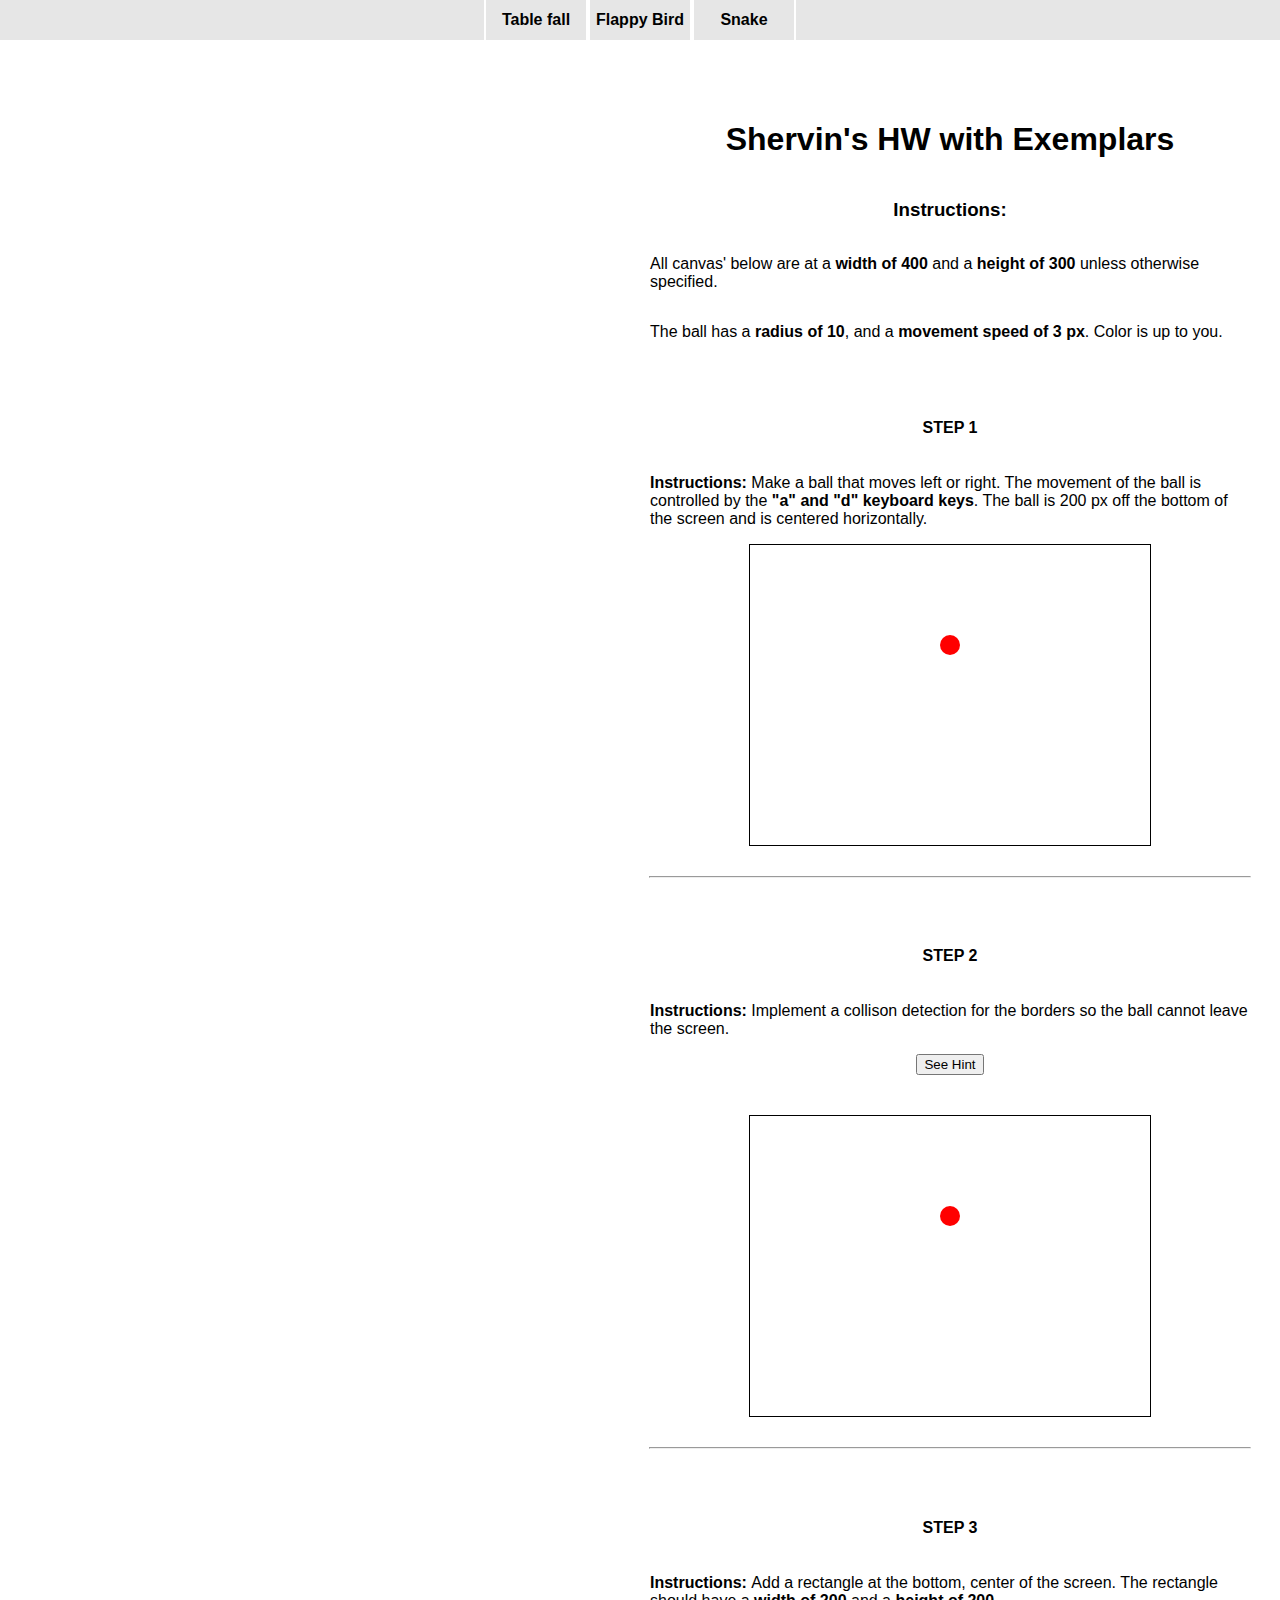
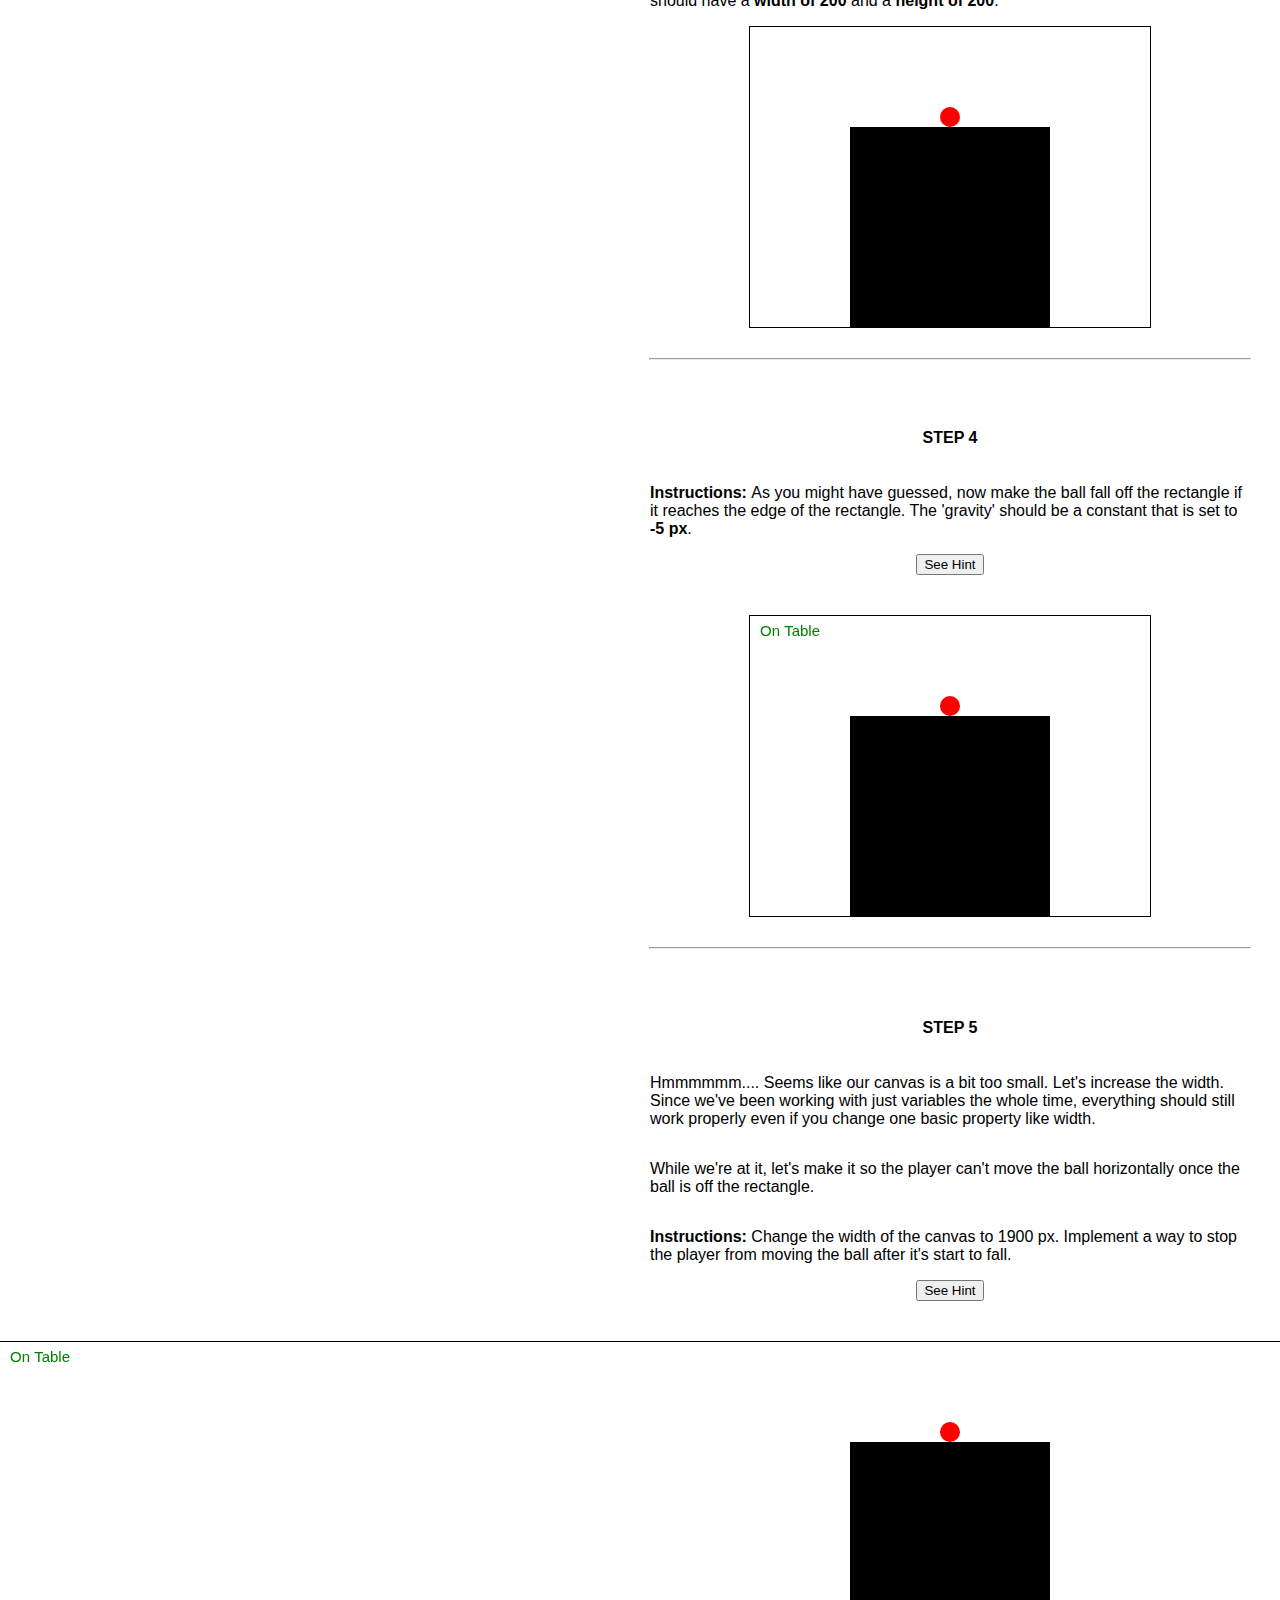
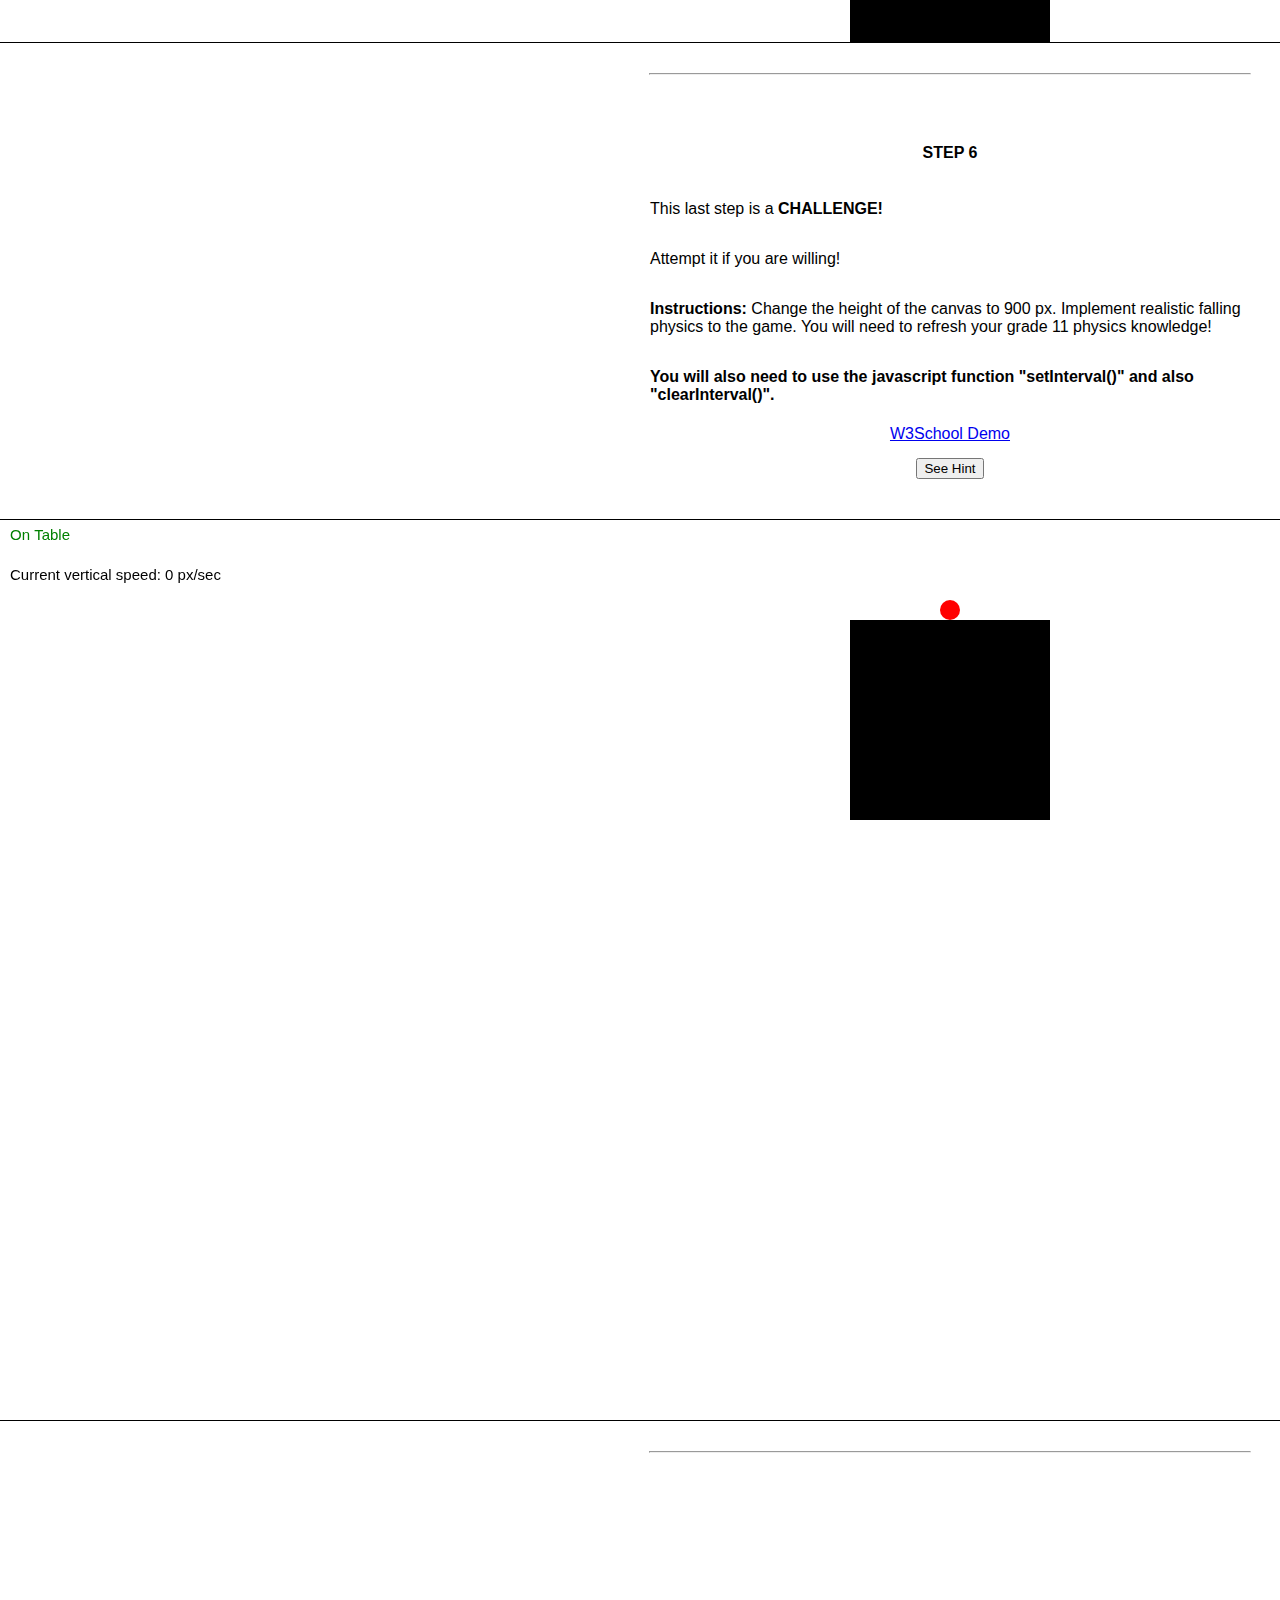
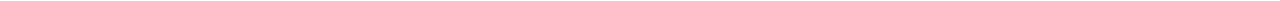
<file: index.html>
<!DOCTYPE html>
<html lang="en">
	<head>
		<meta charset="UTF-8" />
		<meta name="viewport" content="width=device-width, initial-scale=1.0" />
		<meta http-equiv="X-UA-Compatible" content="ie=edge" />
		<title>Shervin's HW</title>
		<style>
			html {
				margin: 0 auto;
				width: 100%;
				min-width: 1900px;
				height: auto;
			}
			body {
				margin: 0 auto;
				font-family: Arial, Helvetica, sans-serif;
				display: flex;
				flex-direction: column;
				justify-content: center;
				align-items: center;
				padding-bottom: 100px;
			}

			canvas {
				border: 1px solid black;
			}
			div {
				margin-bottom: 40px;
				display: flex;
				flex-direction: column;
				justify-content: center;
				align-items: center;
			}

			p {
				width: 600px;
				max-width: 600px;
				text-align: left;
			}

			.hidden {
				display: none;
			}

			hr {
				margin-top: 30px;
				width: 600px;
			}
			.link {
				margin-top: 5px;
				margin-bottom: 15px;
			}
		</style>
		<link rel="stylesheet" type="text/css" href="./navbar.css" />
	</head>
	<body>
		<header>
			<div class="navbar">
				<a class="navbar-link" href="/index.html">Table fall</a>
				<a class="navbar-link" href="/flappy-bird/index.html">Flappy Bird</a>
				<a class="navbar-link" href="/snake/index.html">Snake</a>
			</div>
		</header>
		<div class="margin"></div>
		<h1>Shervin's HW with Exemplars</h1>
		<div>
			<h3>Instructions:</h3>
			<p>
				All canvas' below are at a <strong>width of 400</strong> and a
				<strong>height of 300</strong> unless otherwise specified.
			</p>
			<p>
				The ball has a <strong>radius of 10</strong>, and a
				<strong>movement speed of 3 px</strong>. Color is up to you.
			</p>
		</div>

		<div>
			<h4>STEP 1</h4>
			<p>
				<strong>Instructions: </strong> Make a ball that moves left or right.
				The movement of the ball is controlled by the
				<strong>"a" and "d" keyboard keys</strong>. The ball is 200 px off the
				bottom of the screen and is centered horizontally.
			</p>
			<canvas id="step1" width="400" height="300"></canvas>
			<hr />
		</div>

		<div>
			<h4>STEP 2</h4>
			<p>
				<strong>Instructions: </strong> Implement a collison detection for the
				borders so the ball cannot leave the screen.
			</p>
			<div>
				<button id="2" onclick="handleHintButton(event.target.id)">
					See Hint
				</button>
			</div>

			<div class="hint hidden" id="hint2">
				<p>
					<strong>Hint: </strong>Make sure you think about the default (x, y)
					when drawing a circle
				</p>
			</div>
			<canvas id="step2" width="400" height="300"></canvas>
			<hr />
		</div>

		<div>
			<h4>STEP 3</h4>
			<p>
				<strong>Instructions: </strong> Add a rectangle at the bottom, center of
				the screen. The rectangle should have a
				<strong>width of 200</strong> and a <strong>height of 200</strong>.
			</p>
			<canvas id="step3" width="400" height="300"></canvas>
			<hr />
		</div>

		<div>
			<h4>STEP 4</h4>
			<p>
				<strong>Instructions: </strong>As you might have guessed, now make the
				ball fall off the rectangle if it reaches the edge of the rectangle. The
				'gravity' should be a constant that is set to <strong> -5 px</strong>.
			</p>
			<div>
				<button id="4" onclick="handleHintButton(event.target.id)">
					See Hint
				</button>
			</div>
			<div class="hint hidden" id="hint4">
				<p>
					<strong>Hint: </strong>Make sure you fully utilize the
					<strong>x-coordinates</strong> and the
					<strong>width of the rectangle</strong> in your 'game logic'. Those
					numbers should definitely be variables (const).
				</p>
				<p>
					It would also help if you had a variable that checks whether or not
					the ball is currently on the rectangle.
				</p>
			</div>
			<canvas id="step4" width="400" height="300"></canvas>
			<hr />
		</div>

		<div>
			<h4>STEP 5</h4>
			<p>
				Hmmmmmm.... Seems like our canvas is a bit too small. Let's increase the
				width. Since we've been working with just variables the whole time,
				everything should still work properly even if you change one basic
				property like width.
			</p>
			<p>
				While we're at it, let's make it so the player can't move the ball
				horizontally once the ball is off the rectangle.
			</p>
			<p>
				<strong>Instructions: </strong> Change the width of the canvas to 1900
				px. Implement a way to stop the player from moving the ball after it's
				start to fall.
			</p>
			<div>
				<button id="5" onclick="handleHintButton(event.target.id)">
					See Hint
				</button>
			</div>
			<div class="hint hidden" id="hint5">
				<p>
					<strong>Hint: </strong>Maybe only run the calculate ball x function
					when the ball is <strong>actually ON THE TABLE</strong>! This way the
					computer won't calculate keypress events once the ball is off the
					rectangle.
				</p>
				<p>
					You then might need a function that checks which direction the ball is
					falling towards.
				</p>
			</div>
			<canvas id="step5" width="1900" height="300"></canvas>
			<hr />
		</div>

		<div>
			<h4>STEP 6</h4>
			<p>This last step is a <strong>CHALLENGE!</strong></p>
			<p>
				Attempt it if you are willing!
			</p>
			<p>
				<strong>Instructions: </strong> Change the height of the canvas to 900
				px. Implement realistic falling physics to the game. You will need to
				refresh your grade 11 physics knowledge!
			</p>
			<p>
				<strong
					>You will also need to use the javascript function "setInterval()" and
					also "clearInterval()".</strong
				>
			</p>
			<a
				class="link"
				href="https://www.w3schools.com/jsref/tryit.asp?filename=tryjsref_win_clearinterval"
				>W3School Demo</a
			>
			<div>
				<button id="6" onclick="handleHintButton(event.target.id)">
					See Hint
				</button>
			</div>
			<div class="hint hidden" id="hint6">
				<p>
					<strong>Hint: </strong>What is the math behind a falling ball? What
					type of variable will you need?
				</p>
			</div>
			<canvas id="step6" width="1900" height="900"></canvas>
			<hr />
		</div>

		<script type="text/javascript" src="./button.js"></script>
		<script type="module" src="./index.js"></script>
		<script type="module" src="./step1.js"></script>
		<script type="module" src="./step2.js"></script>
		<script type="module" src="./step3.js"></script>
		<script type="module" src="./step4.js"></script>
		<script type="module" src="./step5.js"></script>
	</body>
</html>
</file>
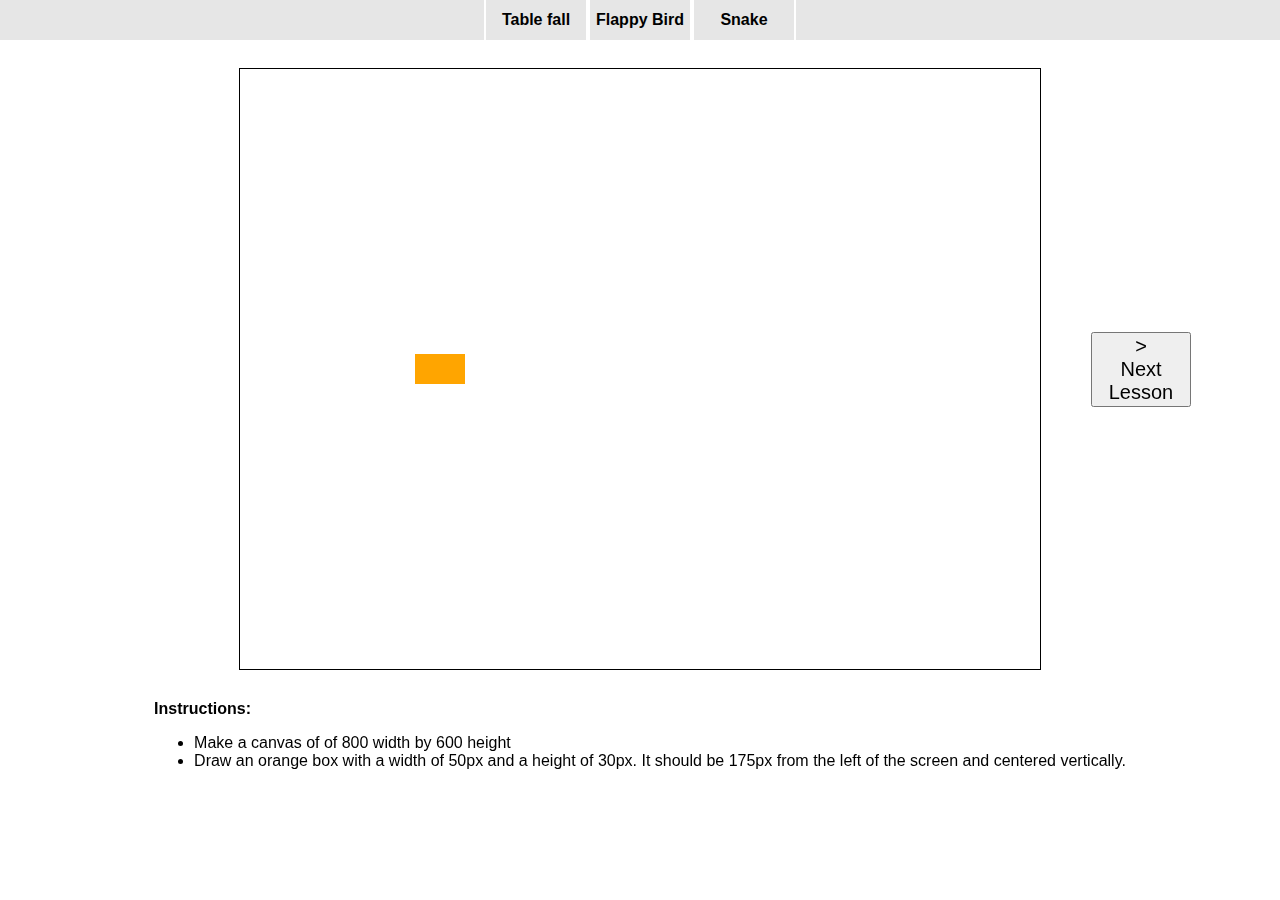
<file: flappy-bird/index.html>
<!DOCTYPE html>
<head>
	<style>
		body {
			display: flex;
			flex-direction: column;
			align-items: center;
			font-family: Arial, Helvetica, sans-serif;
		}
		.description {
			margin-top: 30px;
		}
		.main {
			display: flex;
			font-family: Arial, Helvetica, sans-serif;
			justify-content: center;
			align-items: center;
		}
		canvas {
			border: 1px solid black;
		}
		button {
			margin-left: 50px;
			margin-right: 50px;
			font-size: 20px;
			width: 100px;
		}
		#prev {
			visibility: hidden;
		}
	</style>
	<link rel="stylesheet" type="text/css" href="../navbar.css" />
</head>
<body>
	<header>
		<div class="navbar">
			<a class="navbar-link" href="/index.html">Table fall</a>
			<a class="navbar-link" href="/flappy-bird/index.html">Flappy Bird</a
			><a class="navbar-link" href="/snake/index.html">Snake</a>
		</div>
	</header>
	<div class="margin"></div>
	<div class="main">
		<button id="prev">
			<div>
				<
			</div>
			Previous Lesson
		</button>

		<canvas id="screen" width="800" height="600"></canvas>

		<a href="./page2.html">
			<button id="next">
				<div>></div>
				Next Lesson
			</button>
		</a>
	</div>
	<div class="description">
		<strong>Instructions:</strong>
		<ul>
			<li>Make a canvas of of 800 width by 600 height</li>
			<li>
				Draw an orange box with a width of 50px and a height of 30px. It should
				be 175px from the left of the screen and centered vertically.
			</li>
		</ul>
	</div>
	<script type="module" src="./scenario1/main.js"></script>
</body>
</file>
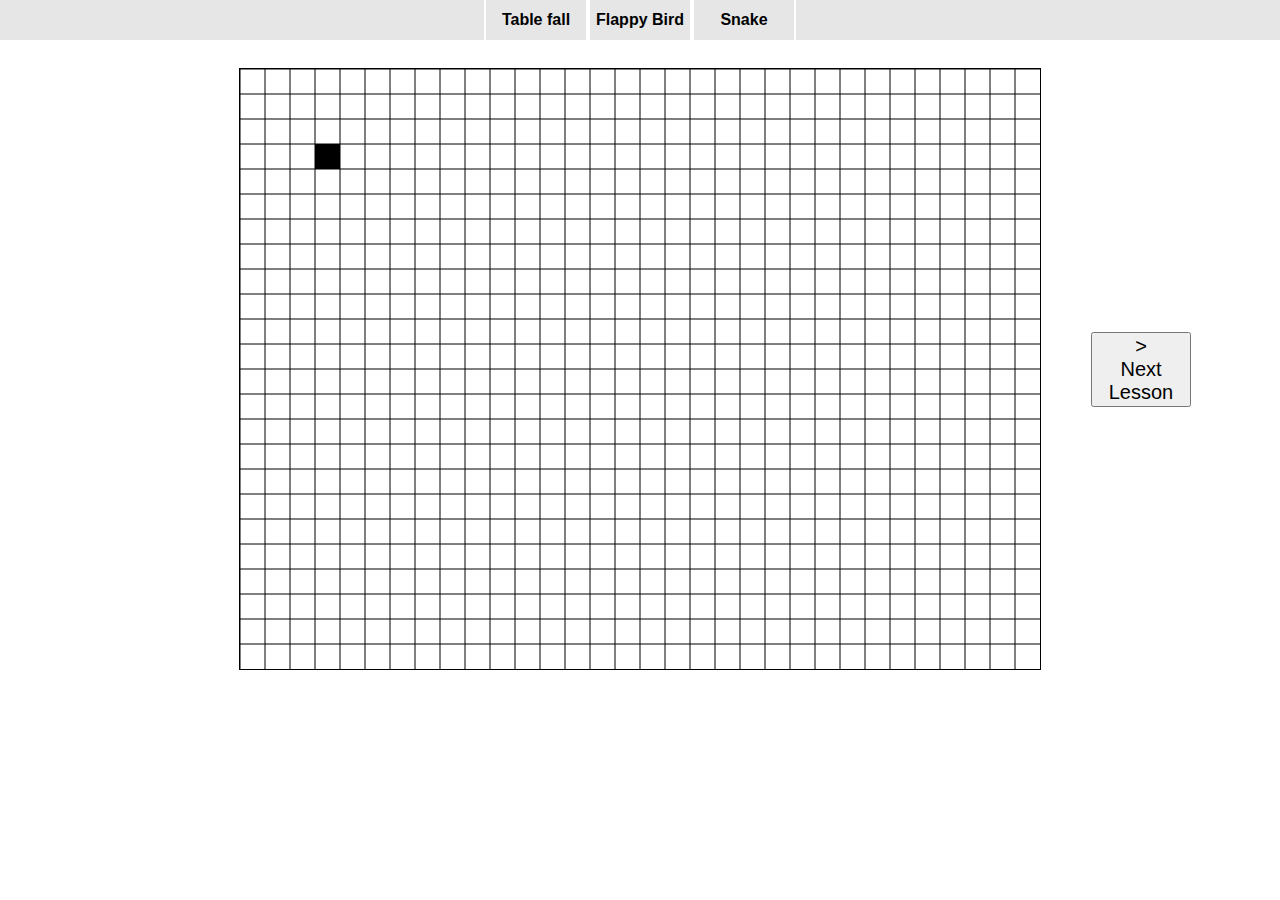
<file: snake/index.html>
<!DOCTYPE html>
<head>
	<style>
		.main {
			display: flex;
			justify-content: center;
			align-items: center;
		}
		canvas {
			border: 1px solid black;
		}
		button {
			margin-left: 50px;
			margin-right: 50px;
			font-size: 20px;
			width: 100px;
		}
		#prev {
			visibility: hidden;
			pointer-events: none;
		}
	</style>
	<link rel="stylesheet" type="text/css" href="../navbar.css" />
</head>
<body>
	<header>
		<div class="navbar">
			<a class="navbar-link" href="/index.html">Table fall</a>
			<a class="navbar-link" href="/flappy-bird/index.html">Flappy Bird</a
			><a class="navbar-link" href="/snake/index.html">Snake</a>
		</div>
	</header>
	<div class="margin"></div>
	<div class="main">
		<button id="prev">
			<div>
				<
			</div>
			Previous Lesson
		</button>

		<canvas id="screen" width="800" height="600"></canvas>

		<a href="./page2.html">
			<button id="next">
				<div>></div>
				Next Lesson
			</button>
		</a>
	</div>
	<script type="module" src="./scenario1.js"></script>
</body>
</file>
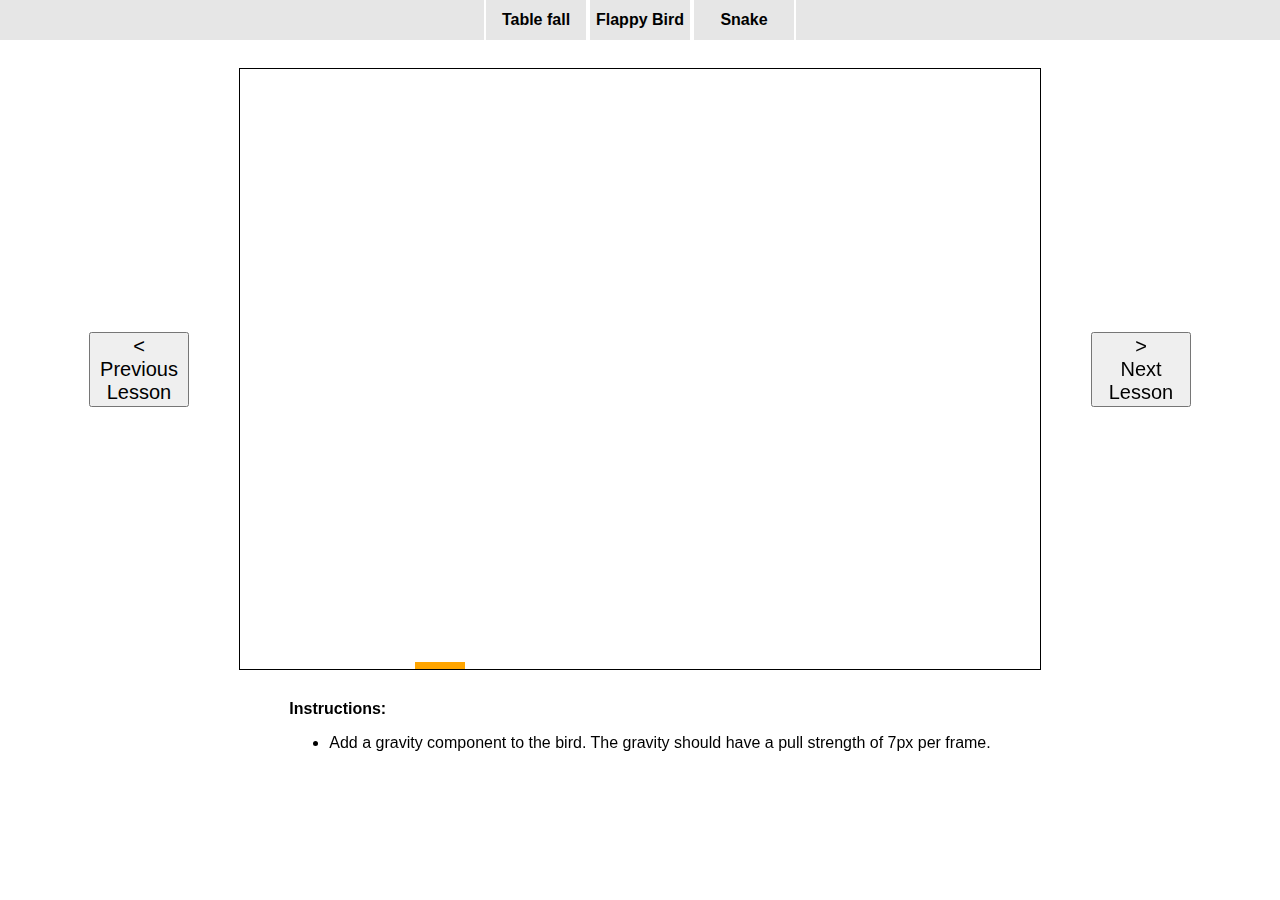
<file: flappy-bird/page2.html>
<!DOCTYPE html>
<head>
	<style>
		body {
			display: flex;
			flex-direction: column;
			align-items: center;
			font-family: Arial, Helvetica, sans-serif;
		}
		.description {
			margin-top: 30px;
		}
		.main {
			display: flex;
			font-family: Arial, Helvetica, sans-serif;
			justify-content: center;
			align-items: center;
		}
		canvas {
			border: 1px solid black;
		}
		button {
			margin-left: 50px;
			margin-right: 50px;
			font-size: 20px;
			width: 100px;
		}
	</style>
	<link rel="stylesheet" type="text/css" href="../navbar.css" />
</head>
<body>
	<header>
		<div class="navbar">
			<a class="navbar-link" href="/index.html">Table fall</a>
			<a class="navbar-link" href="/flappy-bird/index.html">Flappy Bird</a
			><a class="navbar-link" href="/snake/index.html">Snake</a>
		</div>
	</header>
	<div class="margin"></div>
	<div class="main">
		<a href="./index.html">
			<button id="prev">
				<div>
					<
				</div>
				Previous Lesson
			</button>
		</a>

		<canvas id="screen" width="800" height="600"></canvas>

		<a href="./page3.html">
			<button id="next">
				<div>></div>
				Next Lesson
			</button>
		</a>
	</div>
	<div class="description">
		<strong>Instructions:</strong>
		<ul>
			<li>
				Add a gravity component to the bird. The gravity should have a pull
				strength of 7px per frame.
			</li>
		</ul>
	</div>
	<script type="module" src="./scenario2/main.js"></script>
</body>
</file>
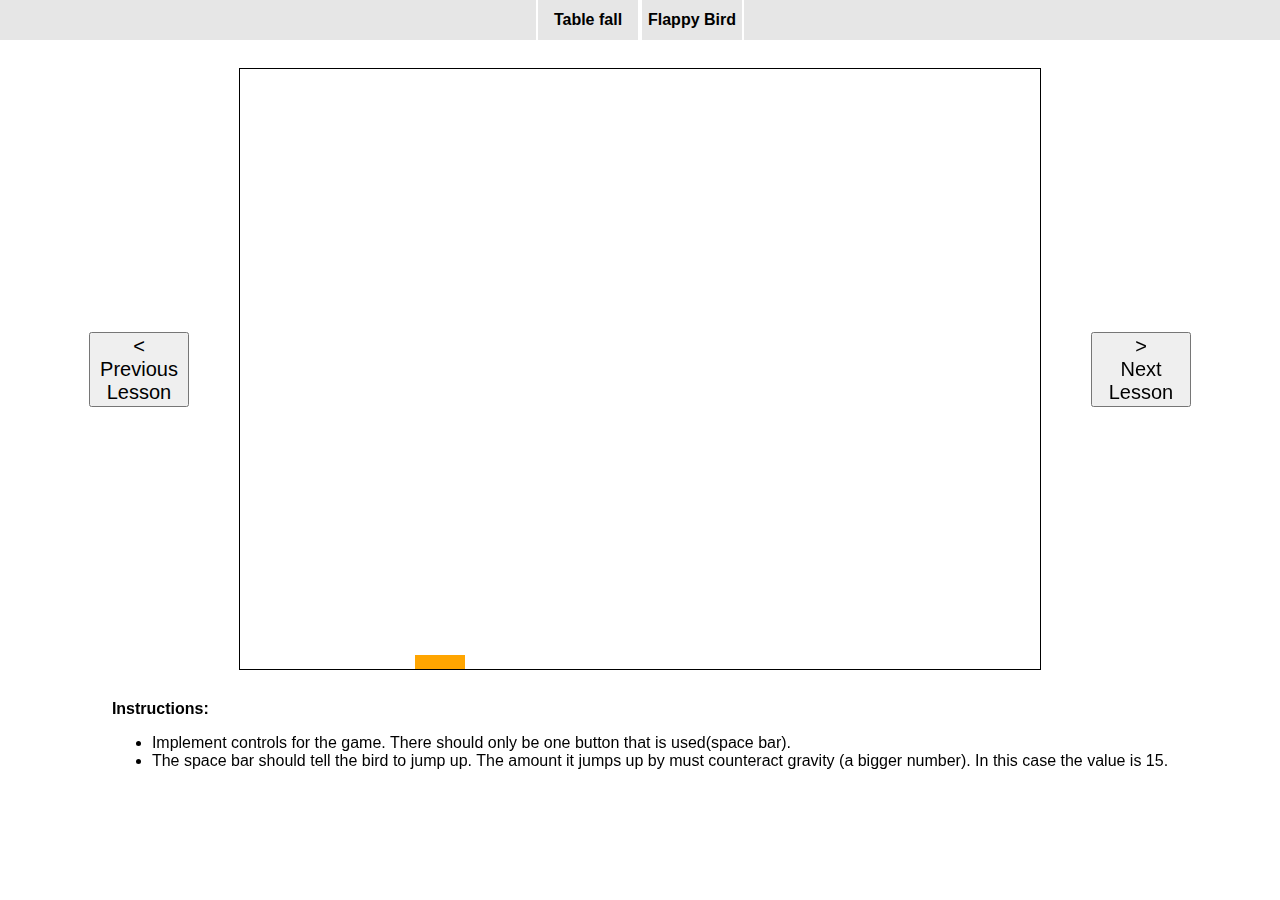
<file: flappy-bird/page3.html>
<!DOCTYPE html>
<head>
	<style>
		body {
			display: flex;
			flex-direction: column;
			align-items: center;
			font-family: Arial, Helvetica, sans-serif;
		}
		.description {
			margin-top: 30px;
		}
		.main {
			display: flex;
			font-family: Arial, Helvetica, sans-serif;
			justify-content: center;
			align-items: center;
		}
		canvas {
			border: 1px solid black;
		}
		button {
			margin-left: 50px;
			margin-right: 50px;
			font-size: 20px;
			width: 100px;
		}
	</style>
	<link rel="stylesheet" type="text/css" href="../navbar.css" />
</head>
<body>
	<header>
		<div class="navbar">
			<a class="navbar-link" href="/index.html">Table fall</a>
			<a class="navbar-link" href="/flappy-bird/index.html">Flappy Bird</a>
		</div>
	</header>
	<div class="margin"></div>
	<div class="main">
		<a href="./page2.html">
			<button id="prev">
				<div>
					<
				</div>
				Previous Lesson
			</button>
		</a>

		<canvas id="screen" width="800" height="600"></canvas>

		<a href="./page4.html">
			<button id="next">
				<div>></div>
				Next Lesson
			</button>
		</a>
	</div>
	<div class="description">
		<strong>Instructions:</strong>
		<ul>
			<li>
				Implement controls for the game. There should only be one button that is
				used(space bar).
			</li>

			<li>
				The space bar should tell the bird to jump up. The amount it jumps up by
				must counteract gravity (a bigger number). In this case the value is 15.
			</li>
		</ul>
	</div>
	<script type="module" src="./scenario3/main.js"></script>
</body>
</file>
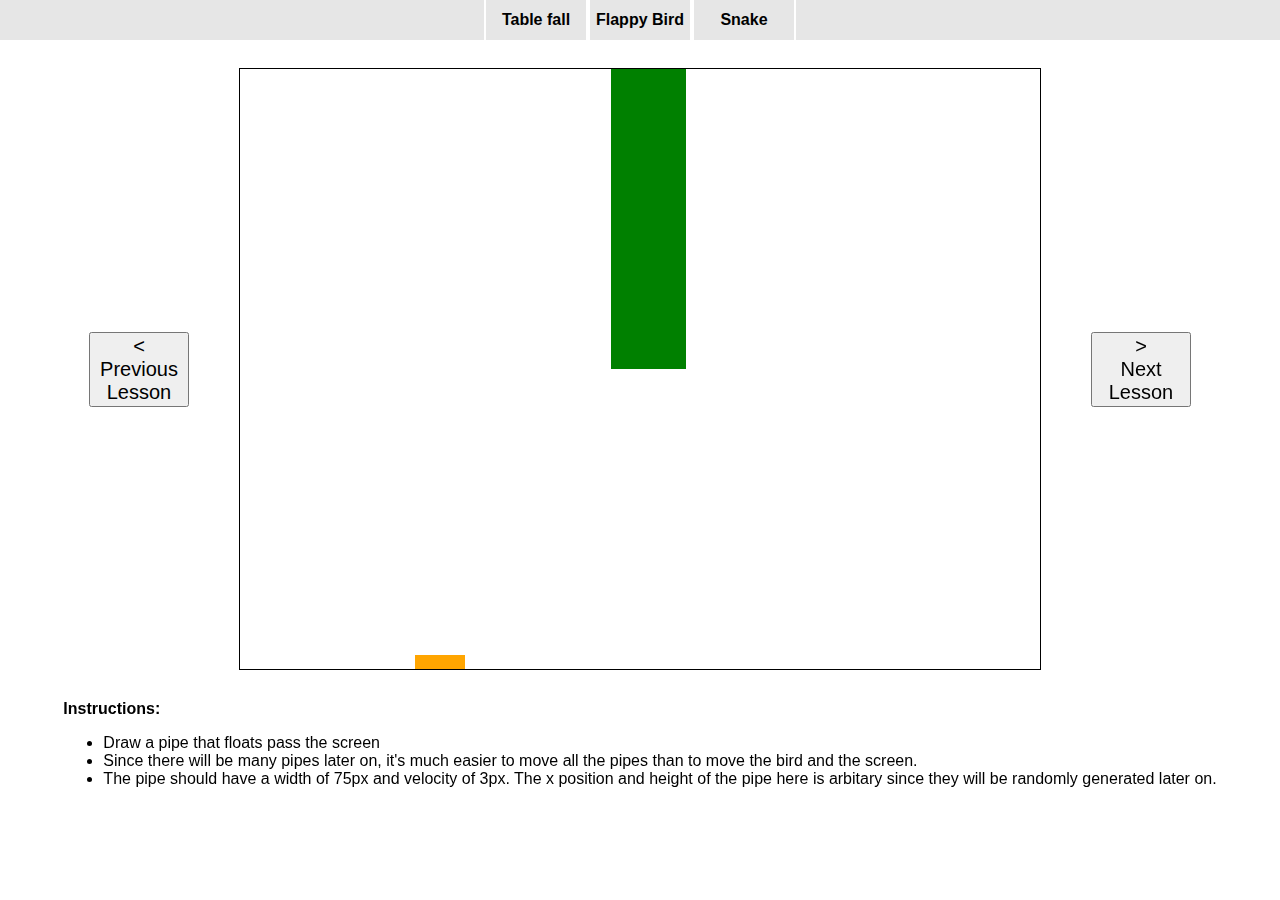
<file: flappy-bird/page4.html>
<!DOCTYPE html>
<head>
	<style>
		body {
			display: flex;
			flex-direction: column;
			align-items: center;
			font-family: Arial, Helvetica, sans-serif;
		}
		.description {
			margin-top: 30px;
		}
		.main {
			display: flex;
			font-family: Arial, Helvetica, sans-serif;
			justify-content: center;
			align-items: center;
		}
		canvas {
			border: 1px solid black;
		}
		button {
			margin-left: 50px;
			margin-right: 50px;
			font-size: 20px;
			width: 100px;
		}
	</style>
	<link rel="stylesheet" type="text/css" href="../navbar.css" />
</head>
<body>
	<header>
		<div class="navbar">
			<a class="navbar-link" href="/index.html">Table fall</a>
			<a class="navbar-link" href="/flappy-bird/index.html">Flappy Bird</a>
			<a class="navbar-link" href="/snake/index.html">Snake</a>
		</div>
	</header>
	<div class="margin"></div>
	<div class="main">
		<a href="./page3.html">
			<button id="prev">
				<div>
					<
				</div>
				Previous Lesson
			</button>
		</a>

		<canvas id="screen" width="800" height="600"></canvas>

		<a href="./page5.html">
			<button id="next">
				<div>></div>
				Next Lesson
			</button>
		</a>
	</div>
	<div class="description">
		<strong>Instructions:</strong>
		<ul>
			<li>Draw a pipe that floats pass the screen</li>
			<li>
				Since there will be many pipes later on, it's much easier to move all
				the pipes than to move the bird and the screen.
			</li>
			<li>
				The pipe should have a width of 75px and velocity of 3px. The x position
				and height of the pipe here is arbitary since they will be randomly
				generated later on.
			</li>
		</ul>
	</div>
	<script type="module" src="./scenario4/main.js"></script>
</body>
</file>
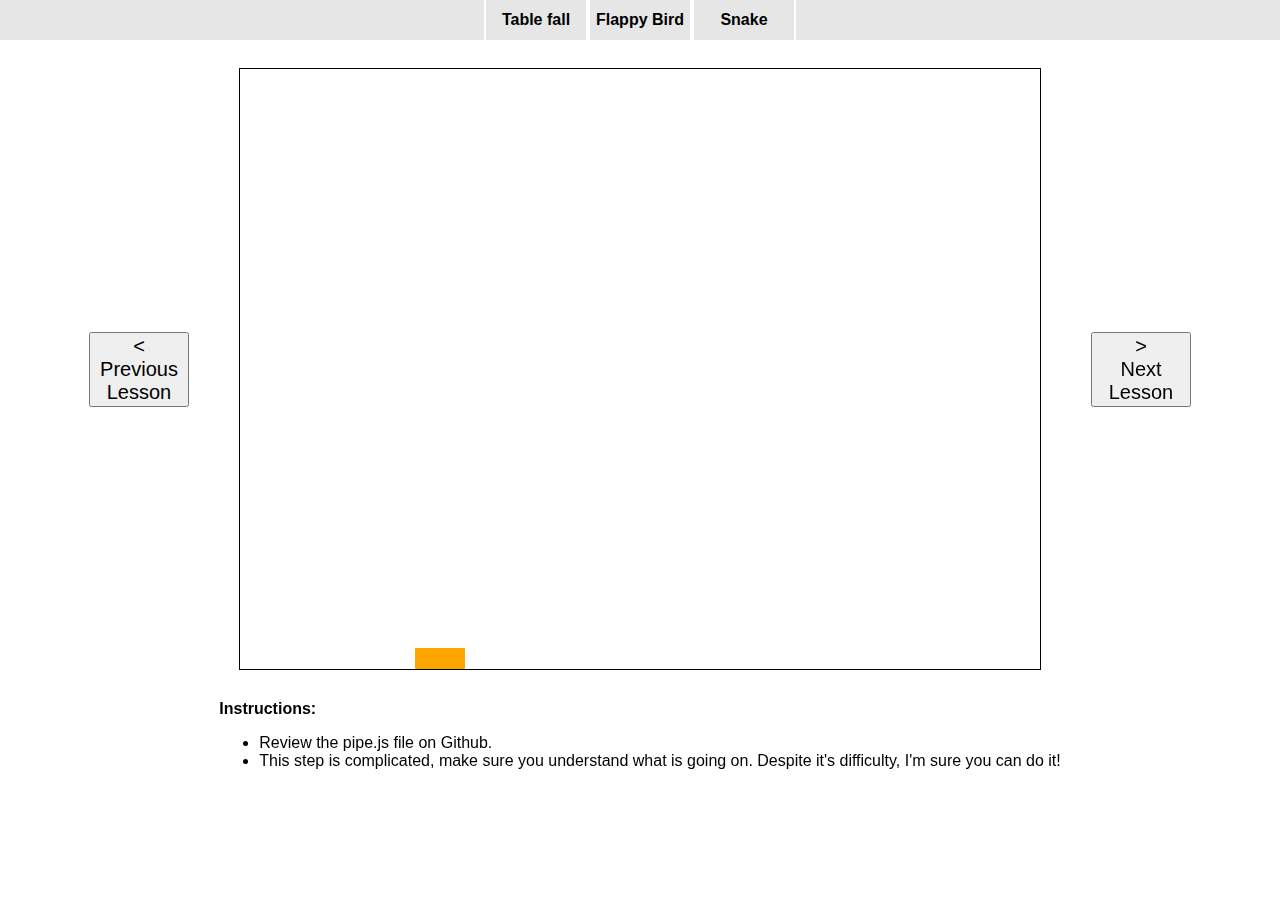
<file: flappy-bird/page5.html>
<!DOCTYPE html>
<head>
	<style>
		body {
			display: flex;
			flex-direction: column;
			align-items: center;
			font-family: Arial, Helvetica, sans-serif;
		}
		.description {
			margin-top: 30px;
		}
		.main {
			display: flex;
			font-family: Arial, Helvetica, sans-serif;
			justify-content: center;
			align-items: center;
		}
		canvas {
			border: 1px solid black;
		}
		button {
			margin-left: 50px;
			margin-right: 50px;
			font-size: 20px;
			width: 100px;
		}
	</style>
	<link rel="stylesheet" type="text/css" href="../navbar.css" />
</head>
<body>
	<header>
		<div class="navbar">
			<a class="navbar-link" href="/index.html">Table fall</a>
			<a class="navbar-link" href="/flappy-bird/index.html">Flappy Bird</a>
			<a class="navbar-link" href="/snake/index.html">Snake</a>
		</div>
	</header>
	<div class="margin"></div>
	<div class="main">
		<a href="./page4.html">
			<button id="prev">
				<div>
					<
				</div>
				Previous Lesson
			</button>
		</a>

		<canvas id="screen" width="800" height="600"></canvas>

		<a href="./page6.html">
			<button id="next">
				<div>></div>
				Next Lesson
			</button>
		</a>
	</div>
	<div class="description">
		<strong>Instructions:</strong>
		<ul>
			<li>Review the pipe.js file on Github.</li>
			<li>
				This step is complicated, make sure you understand what is going on.
				Despite it's difficulty, I'm sure you can do it!
			</li>
		</ul>
	</div>
	<script type="module" src="./scenario5/main.js"></script>
</body>
</file>
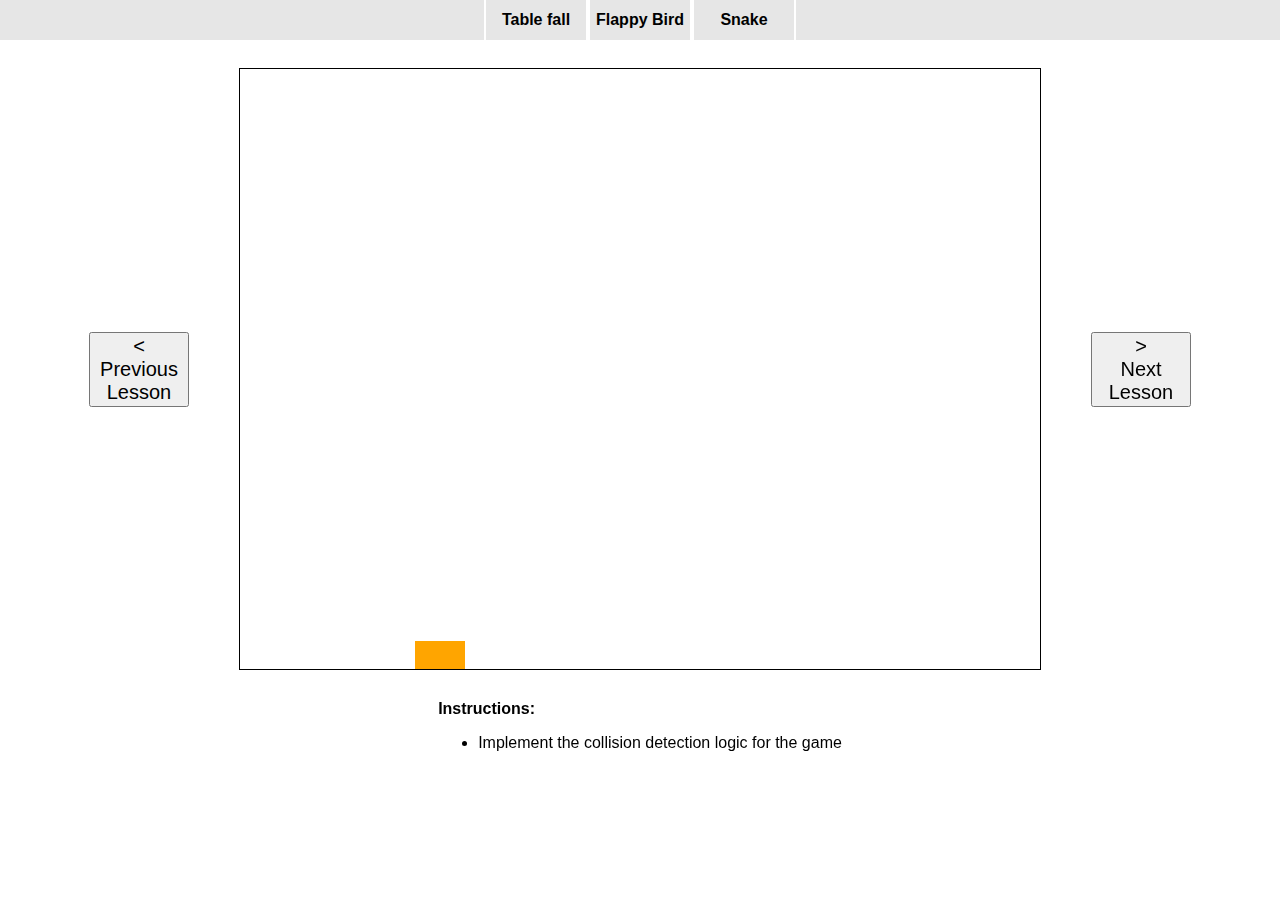
<file: flappy-bird/page6.html>
<!DOCTYPE html>
<head>
	<style>
		body {
			display: flex;
			flex-direction: column;
			align-items: center;
			font-family: Arial, Helvetica, sans-serif;
		}
		.description {
			margin-top: 30px;
		}
		.main {
			display: flex;
			font-family: Arial, Helvetica, sans-serif;
			justify-content: center;
			align-items: center;
		}
		canvas {
			border: 1px solid black;
		}
		button {
			margin-left: 50px;
			margin-right: 50px;
			font-size: 20px;
			width: 100px;
		}
	</style>
	<link rel="stylesheet" type="text/css" href="../navbar.css" />
</head>
<body>
	<header>
		<div class="navbar">
			<a class="navbar-link" href="/index.html">Table fall</a>
			<a class="navbar-link" href="/flappy-bird/index.html">Flappy Bird</a>
			<a class="navbar-link" href="/snake/index.html">Snake</a>
		</div>
	</header>
	<div class="margin"></div>
	<div class="main">
		<a href="./page5.html">
			<button id="prev">
				<div>
					<
				</div>
				Previous Lesson
			</button>
		</a>

		<canvas id="screen" width="800" height="600"></canvas>

		<a href="./page7.html">
			<button id="next">
				<div>></div>
				Next Lesson
			</button>
		</a>
	</div>
	<div class="description">
		<strong>Instructions:</strong>
		<ul>
			<li>Implement the collision detection logic for the game</li>
		</ul>
	</div>
	<script type="module" src="./scenario6/main.js"></script>
</body>
</file>
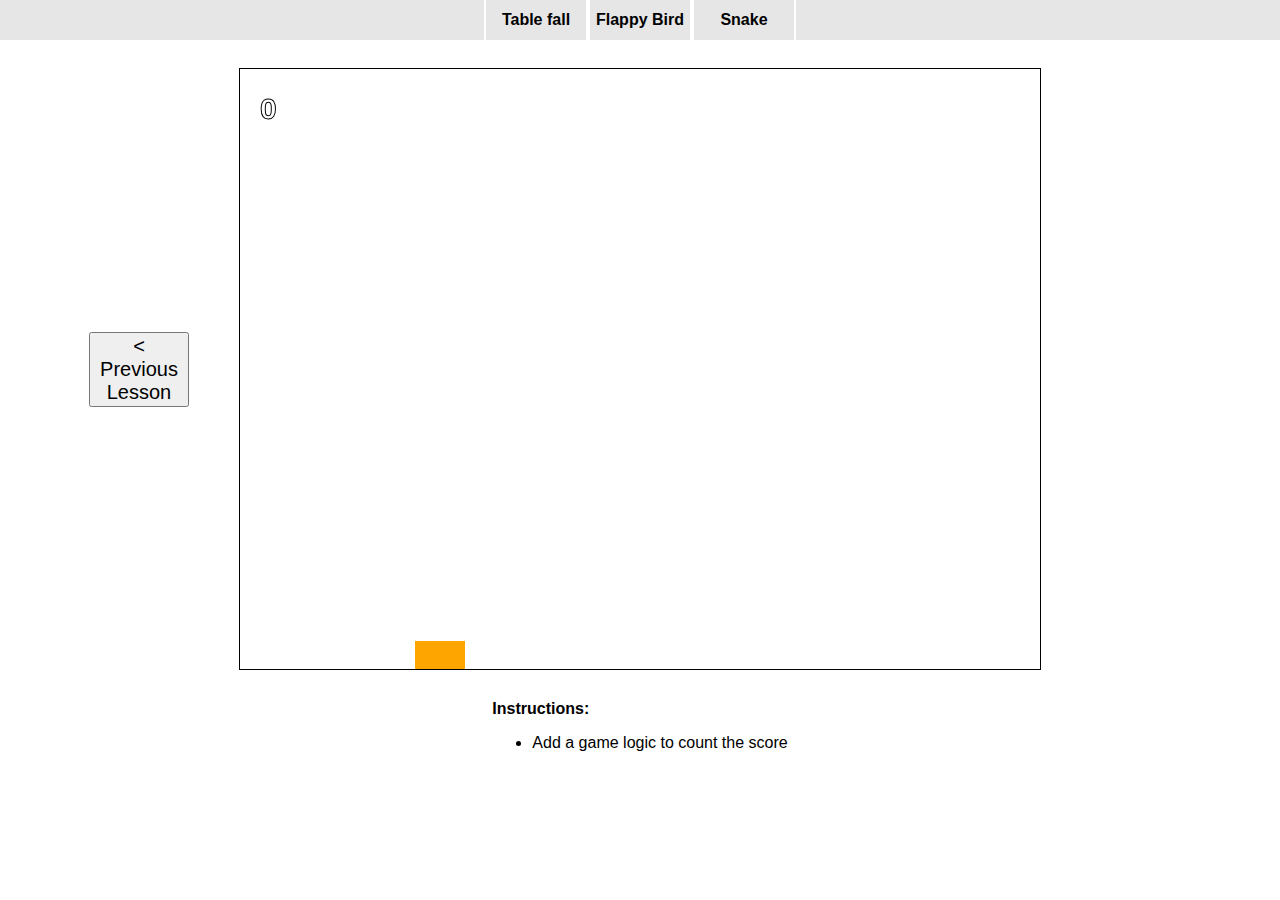
<file: flappy-bird/page7.html>
<!DOCTYPE html>
<head>
	<style>
		body {
			display: flex;
			flex-direction: column;
			align-items: center;
			font-family: Arial, Helvetica, sans-serif;
		}
		.description {
			margin-top: 30px;
		}
		.main {
			display: flex;
			font-family: Arial, Helvetica, sans-serif;
			justify-content: center;
			align-items: center;
		}
		canvas {
			border: 1px solid black;
		}
		button {
			margin-left: 50px;
			margin-right: 50px;
			font-size: 20px;
			width: 100px;
		}
		#next {
			visibility: hidden;
			pointer-events: none;
		}
	</style>
	<link rel="stylesheet" type="text/css" href="../navbar.css" />
</head>
<body>
	<header>
		<div class="navbar">
			<a class="navbar-link" href="/index.html">Table fall</a>
			<a class="navbar-link" href="/flappy-bird/index.html">Flappy Bird</a>
			<a class="navbar-link" href="/snake/index.html">Snake</a>
		</div>
	</header>
	<div class="margin"></div>
	<div class="main">
		<a href="./page6.html">
			<button id="prev">
				<div>
					<
				</div>
				Previous Lesson
			</button>
		</a>

		<canvas id="screen" width="800" height="600"></canvas>

		<button id="next">
			<div>></div>
			Next Lesson
		</button>
	</div>
	<div class="description">
		<strong>Instructions:</strong>
		<ul>
			<li>Add a game logic to count the score</li>
		</ul>
	</div>
	<script type="module" src="./scenario7/main.js"></script>
</body>
</file>
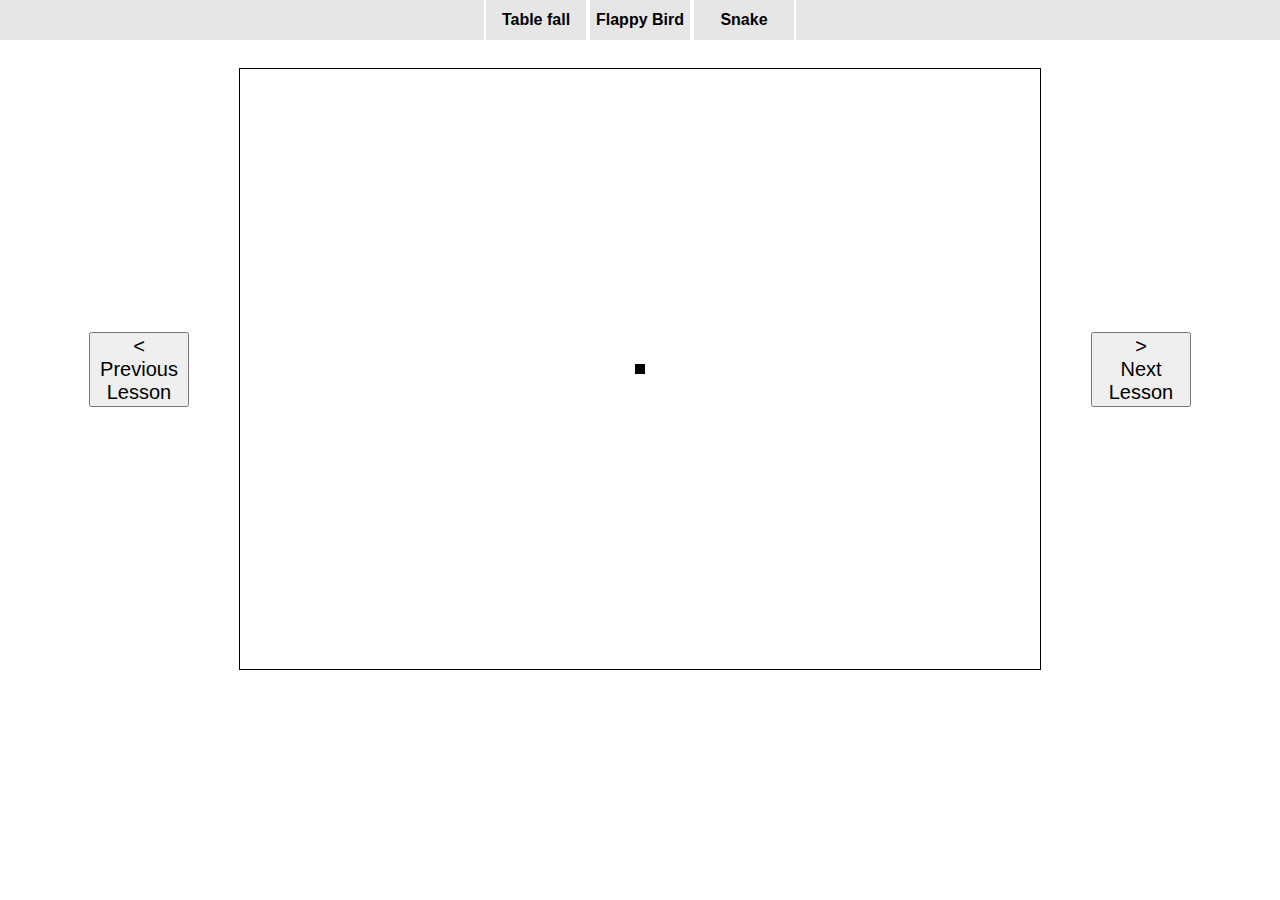
<file: snake/page2.html>
<!DOCTYPE html>
<head>
	<style>
		.main {
			display: flex;
			justify-content: center;
			align-items: center;
		}
		canvas {
			border: 1px solid black;
		}
		button {
			margin-left: 50px;
			margin-right: 50px;
			font-size: 20px;
			width: 100px;
		}
	</style>
	<link rel="stylesheet" type="text/css" href="../navbar.css" />
</head>
<body>
	<header>
		<div class="navbar">
			<a class="navbar-link" href="/index.html">Table fall</a>
			<a class="navbar-link" href="/flappy-bird/index.html">Flappy Bird</a
			><a class="navbar-link" href="/snake/index.html">Snake</a>
		</div>
	</header>
	<div class="margin"></div>
	<div class="main">
		<a href="./index.html">
			<button id="prev">
				<div>
					<
				</div>
				Previous Lesson
			</button>
		</a>

		<canvas id="screen" width="800" height="600"></canvas>

		<a href="./page3.html">
			<button id="next">
				<div>></div>
				Next Lesson
			</button>
		</a>
	</div>
	<script type="module" src="./scenario2.js"></script>
</body>
</file>
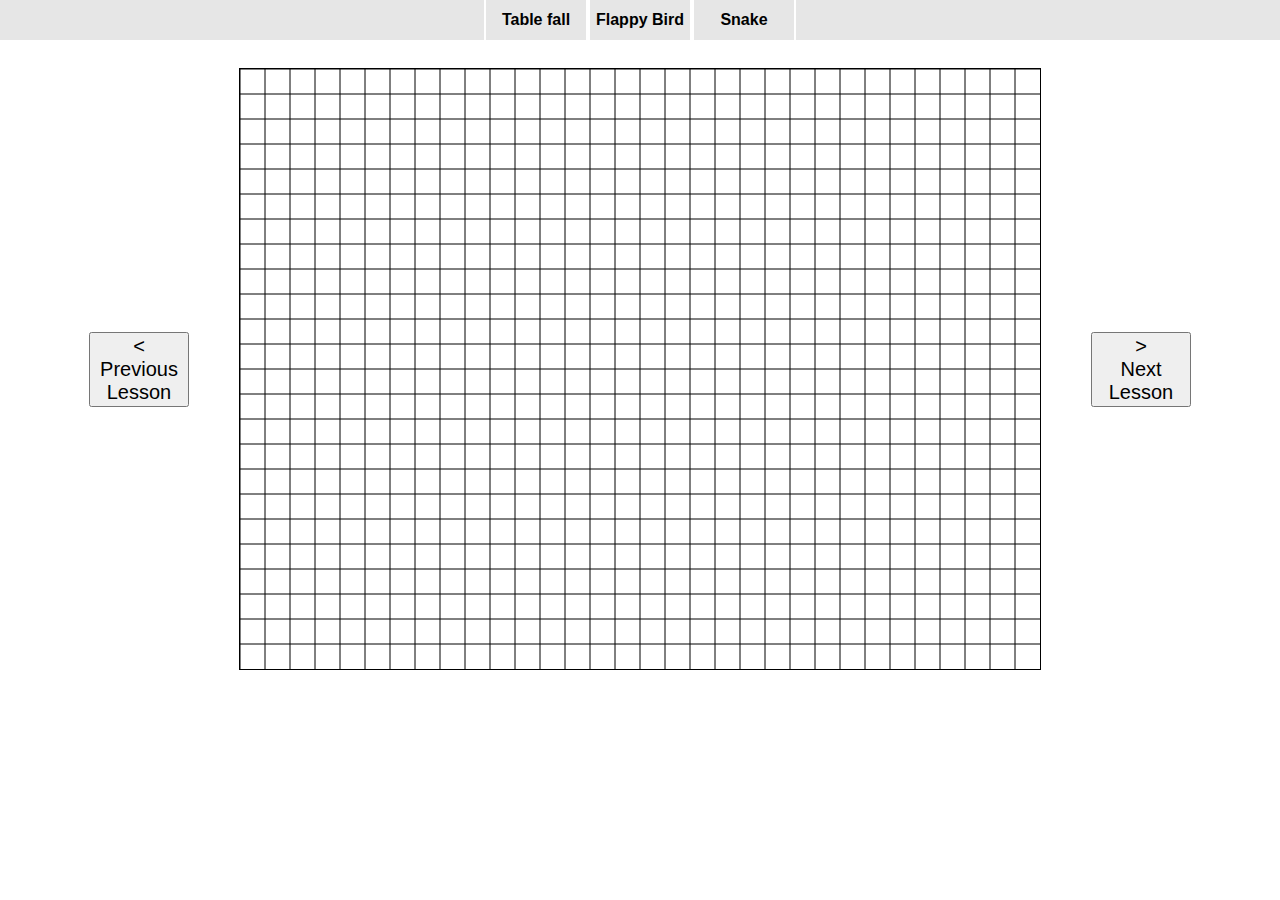
<file: snake/page3.html>
<!DOCTYPE html>
<head>
	<style>
		.main {
			display: flex;
			justify-content: center;
			align-items: center;
		}
		canvas {
			border: 1px solid black;
		}
		button {
			margin-left: 50px;
			margin-right: 50px;
			font-size: 20px;
			width: 100px;
		}
	</style>
	<link rel="stylesheet" type="text/css" href="../navbar.css" />
</head>
<body>
	<header>
		<div class="navbar">
			<a class="navbar-link" href="/index.html">Table fall</a>
			<a class="navbar-link" href="/flappy-bird/index.html">Flappy Bird</a>
			<a class="navbar-link" href="/snake/index.html">Snake</a>
		</div>
	</header>
	<div class="margin"></div>
	<div class="main">
		<a href="./page2.html">
			<button id="prev">
				<div>
					<
				</div>
				Previous Lesson
			</button>
		</a>

		<canvas id="screen" width="800" height="600"></canvas>

		<a href="./page4.html">
			<button id="next">
				<div>></div>
				Next Lesson
			</button>
		</a>
	</div>
	<script type="module" src="./scenario3.js"></script>
</body>
</file>
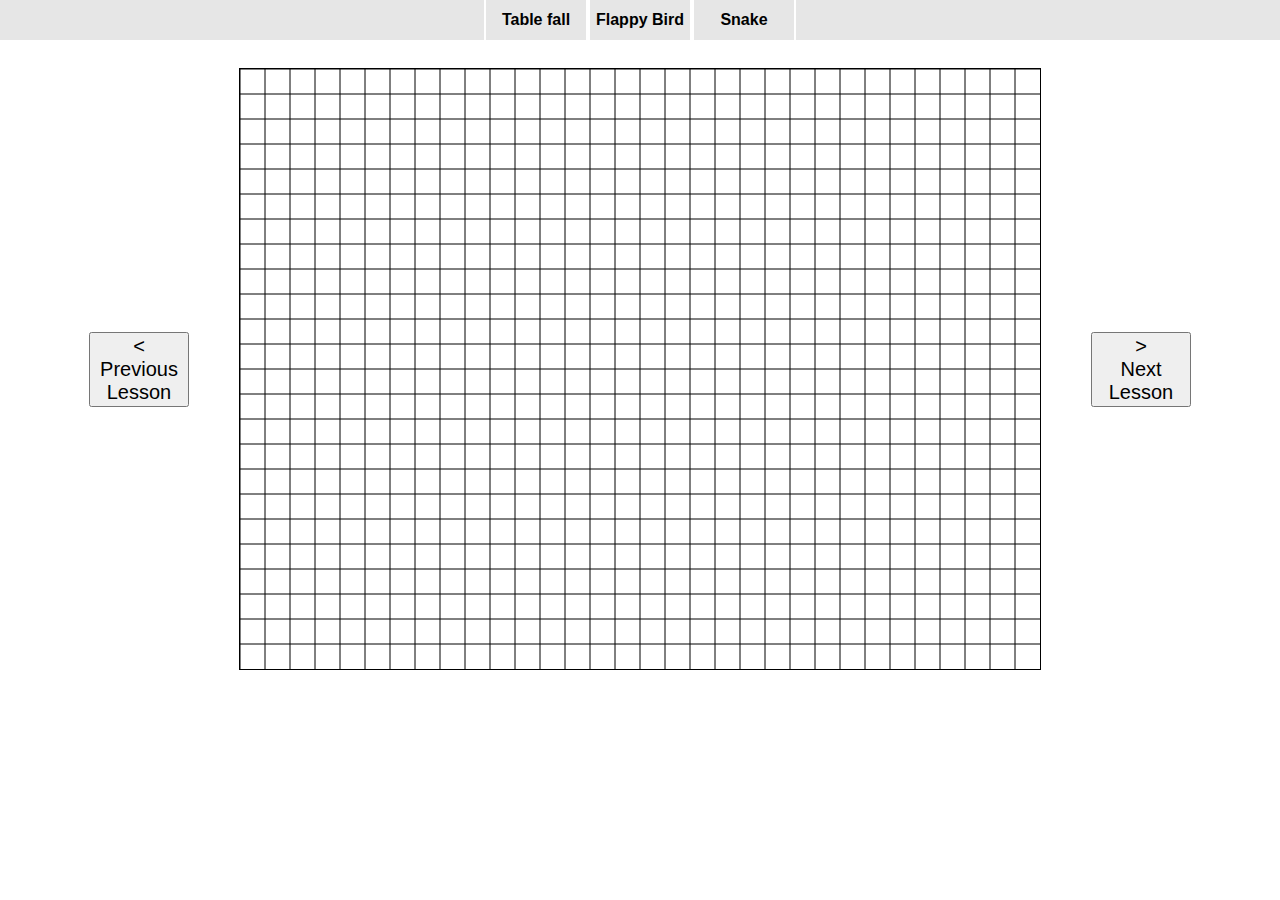
<file: snake/page4.html>
<!DOCTYPE html>
<head>
	<style>
		.main {
			display: flex;
			justify-content: center;
			align-items: center;
		}
		canvas {
			border: 1px solid black;
		}
		button {
			margin-left: 50px;
			margin-right: 50px;
			font-size: 20px;
			width: 100px;
		}
	</style>
	<link rel="stylesheet" type="text/css" href="../navbar.css" />
</head>
<body>
	<header>
		<div class="navbar">
			<a class="navbar-link" href="/index.html">Table fall</a>
			<a class="navbar-link" href="/flappy-bird/index.html">Flappy Bird</a>
			<a class="navbar-link" href="/snake/index.html">Snake</a>
		</div>
	</header>
	<div class="margin"></div>
	<div class="main">
		<a href="./page3.html">
			<button id="prev">
				<div>
					<
				</div>
				Previous Lesson
			</button>
		</a>

		<canvas id="screen" width="800" height="600"></canvas>

		<a href="./page5.html">
			<button id="next">
				<div>></div>
				Next Lesson
			</button>
		</a>
	</div>
	<script type="module" src="./scenario4.js"></script>
</body>
</file>
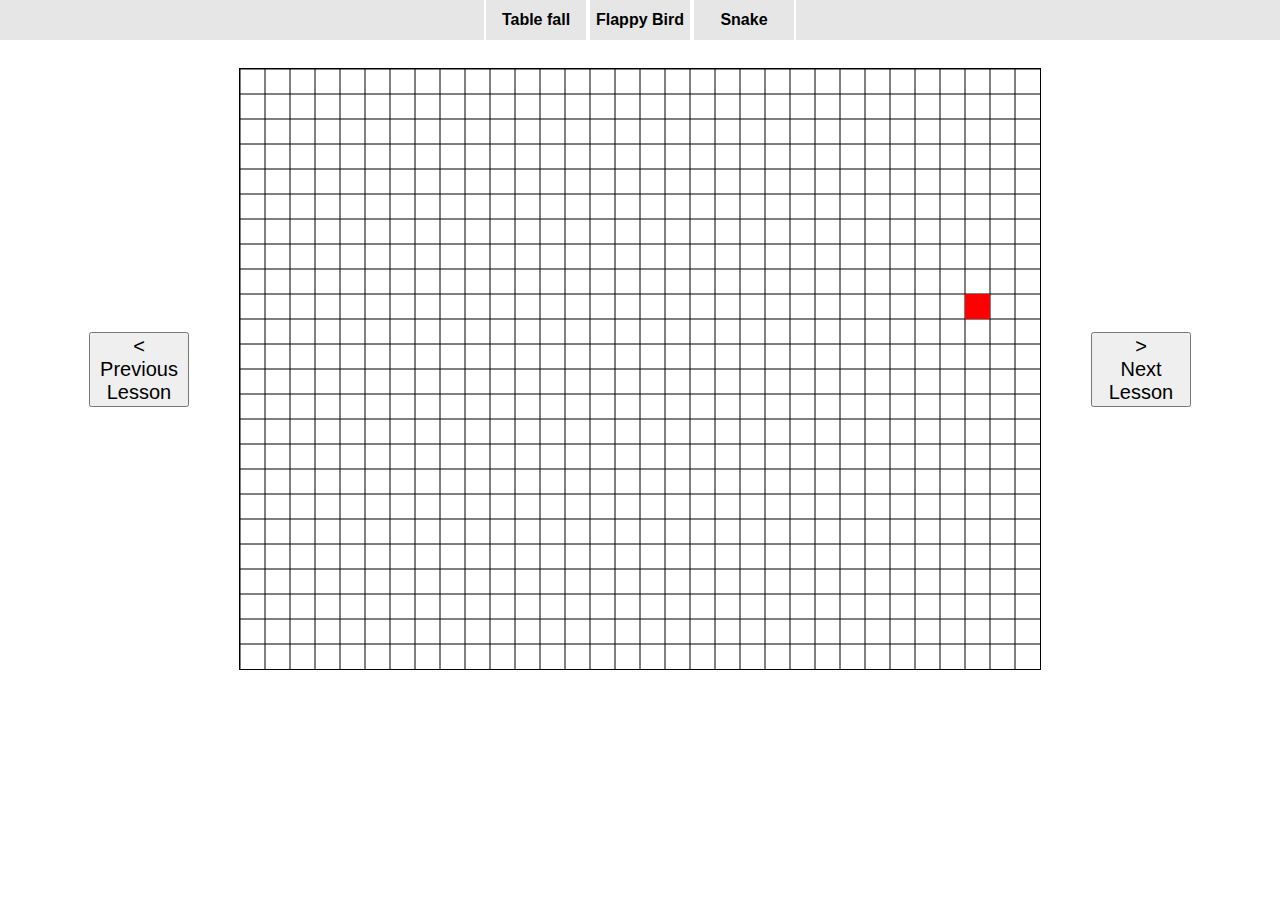
<file: snake/page5.html>
<!DOCTYPE html>
<head>
	<style>
		.main {
			display: flex;
			justify-content: center;
			align-items: center;
		}
		canvas {
			border: 1px solid black;
		}
		button {
			margin-left: 50px;
			margin-right: 50px;
			font-size: 20px;
			width: 100px;
		}
	</style>
	<link rel="stylesheet" type="text/css" href="../navbar.css" />
</head>
<body>
	<header>
		<div class="navbar">
			<a class="navbar-link" href="/index.html">Table fall</a>
			<a class="navbar-link" href="/flappy-bird/index.html">Flappy Bird</a>
			<a class="navbar-link" href="/snake/index.html">Snake</a>
		</div>
	</header>
	<div class="margin"></div>
	<div class="main">
		<a href="./page4.html">
			<button id="prev">
				<div>
					<
				</div>
				Previous Lesson
			</button>
		</a>

		<canvas id="screen" width="800" height="600"></canvas>

		<a href="./page6.html">
			<button id="next">
				<div>></div>
				Next Lesson
			</button>
		</a>
	</div>
	<script type="module" src="./scenario5.js"></script>
</body>
</file>
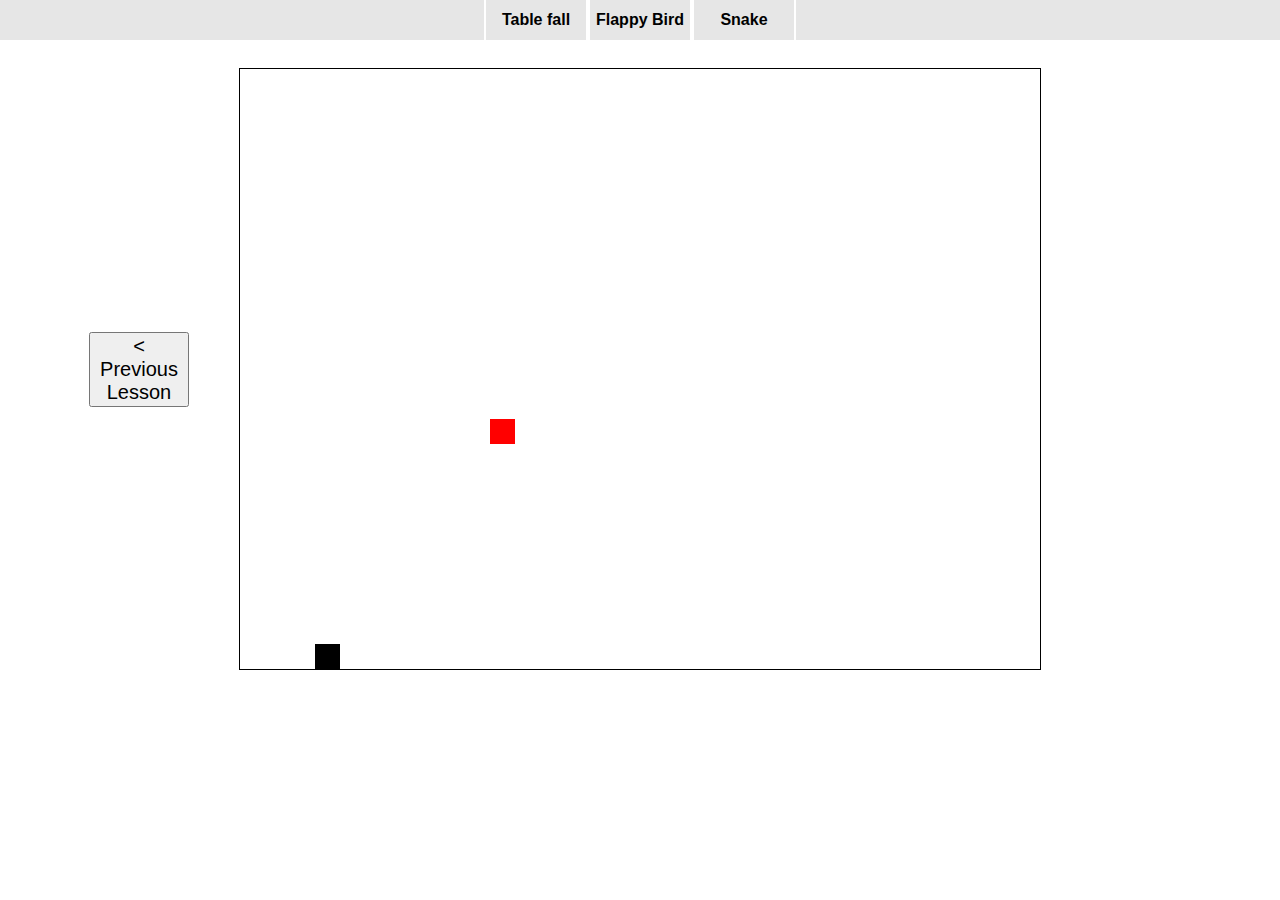
<file: snake/page6.html>
<!DOCTYPE html>
<head>
	<style>
		.main {
			display: flex;
			justify-content: center;
			align-items: center;
		}
		canvas {
			border: 1px solid black;
		}
		button {
			margin-left: 50px;
			margin-right: 50px;
			font-size: 20px;
			width: 100px;
		}
		#next {
			visibility: hidden;
		}
	</style>
	<link rel="stylesheet" type="text/css" href="../navbar.css" />
</head>
<body>
	<header>
		<div class="navbar">
			<a class="navbar-link" href="/index.html">Table fall</a>
			<a class="navbar-link" href="/flappy-bird/index.html">Flappy Bird</a>
			<a class="navbar-link" href="/snake/index.html">Snake</a>
		</div>
	</header>
	<div class="margin"></div>
	<div class="main">
		<a href="./page5.html">
			<button id="prev">
				<div>
					<
				</div>
				Previous Lesson
			</button>
		</a>

		<canvas id="screen" width="800" height="600"></canvas>

		<button id="next">
			<div>></div>
			Next Lesson
		</button>
	</div>
	<script type="module" src="./scenario6.js"></script>
</body>
</file>
<file: navbar.css>
.navbar {
	position: fixed;
	top: 0;
	left: 0;
	display: flex;
	height: 40px;
	width: 100%;
	background-color: #e6e6e6;
	flex-direction: row;
	align-items: center;
	justify-content: center;
}
.navbar-link {
	color: black;
	font-family: Arial, Helvetica, sans-serif;
	font-weight: 600;
	text-decoration: none;
	width: 100px;
	height: 100%;
	border: 2px solid white;
	display: flex;
	align-items: center;
	justify-content: center;
	text-align: center;
}
.margin {
	height: 60px;
}
</file>
